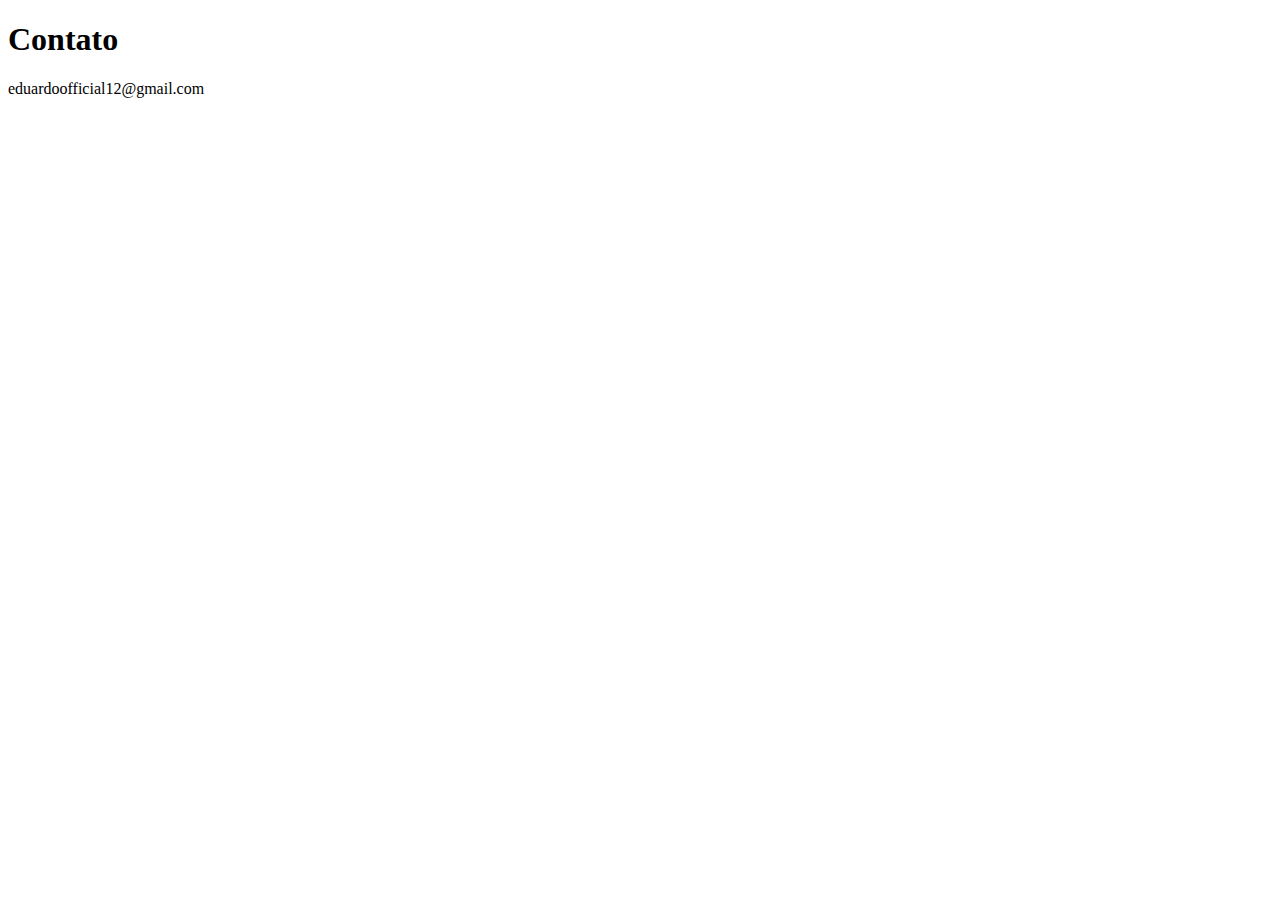
<file: public/contato.html>
<!DOCTYPE html>
<html lang="pt-br">
<head>
    <meta charset="UTF-8">
    <meta http-equiv="X-UA-Compatible" content="IE=edge">
    <meta name="viewport" content="width=device-width, initial-scale=1.0">
    <title>Contato</title>
</head>
<body>
    <h1>Contato</h1>
    <p>eduardoofficial12@gmail.com</p>
</body>
</html>
</file>
